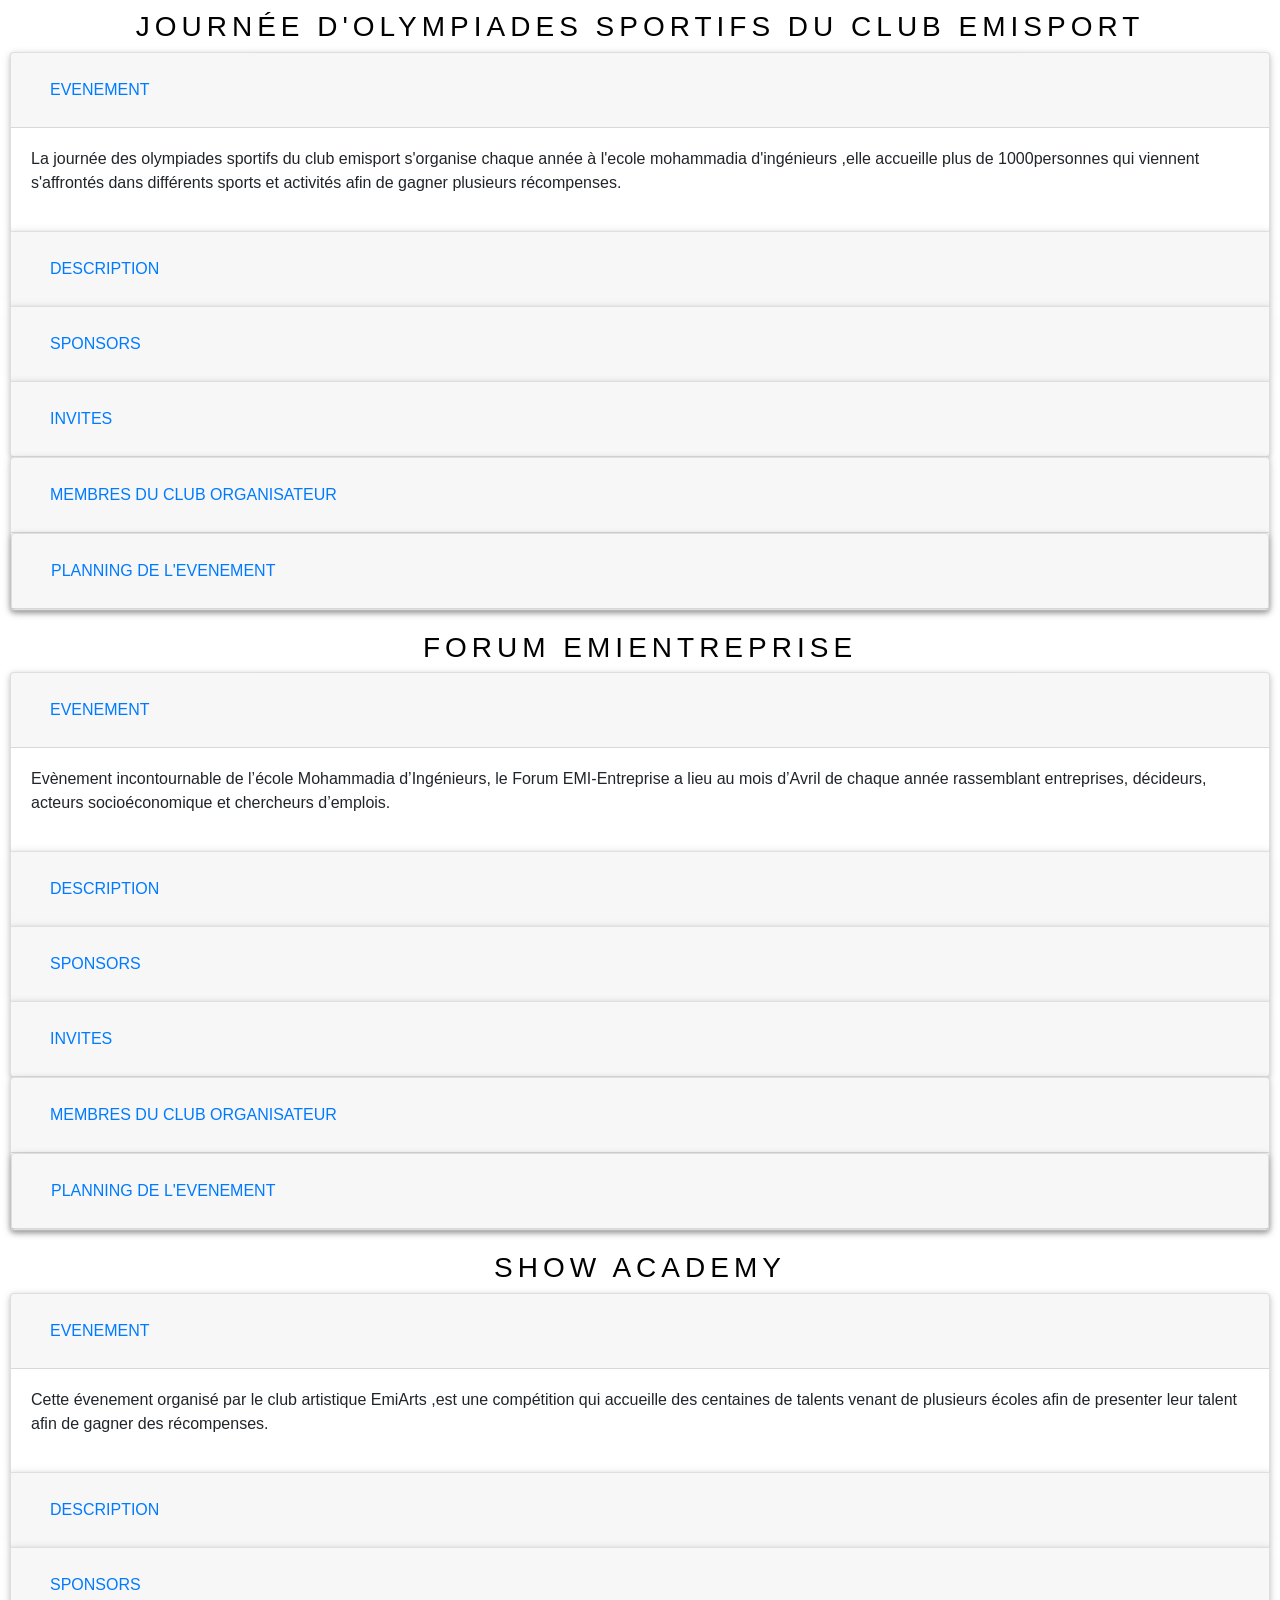
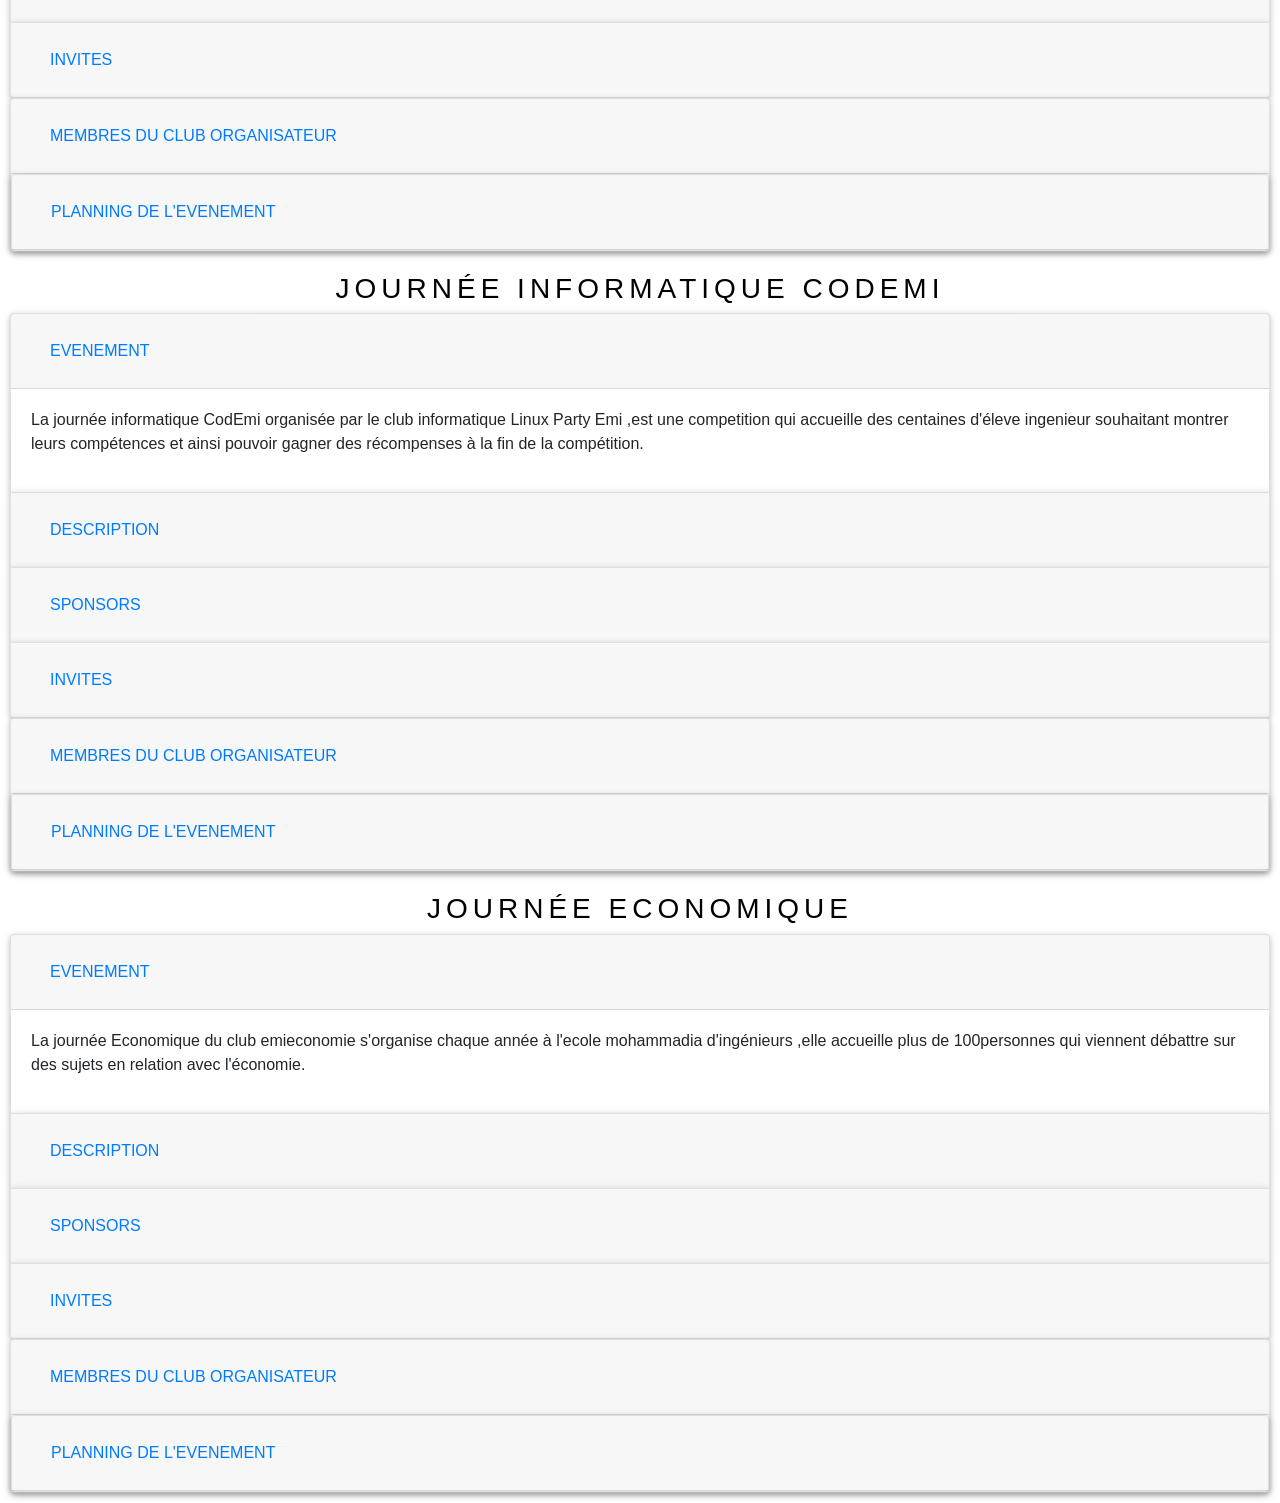
<file: src/index.html>
<html>
   <head>
      <meta http-equiv="Content-Type" content="text/html; charset=UTF-8">
      <meta charset="utf-8">
      <meta name="viewport" content="width=device-width, initial-scale=1, shrink-to-fit=no">
      <meta http-equiv="x-ua-compatible" content="ie=edge">
      <title>Event Organizer</title>
      <link rel="stylesheet" href="https://use.fontawesome.com/releases/v5.8.2/css/all.css">
      <link href="css/bootstrap.min.css" rel="stylesheet">
      <link href="css/mdb.min.css" rel="stylesheet">
      <link rel="stylesheet" type="text/css" href="css/style.css"><script type="text/javascript" src="js/jquery.min.js"></script><script type="text/javascript" src="js/home.js"></script><link rel="stylesheet" href="https://stackpath.bootstrapcdn.com/bootstrap/4.4.1/css/bootstrap.min.css" integrity="sha384-Vkoo8x4CGsO3+Hhxv8T/Q5PaXtkKtu6ug5TOeNV6gBiFeWPGFN9MuhOf23Q9Ifjh" crossorigin="anonymous">
   </head>
   <body>
      <div class="container-fluid overflow">
         <div class="row overflow-auto force-overflow">
            <div style="margin:10 10 10 10">
               <div class="accordion" id="accordionExample">
                  <h3 class="text-center">Journée d'olympiades sportifs du club Emisport</h3>
                  <div class="card">
                     <div class="card-header" id="headingOne">
                        <h2 class="mb-0"><button class="btn btn-link" type="button" data-toggle="collapse" data-target="#collapseOne" aria-expanded="true" aria-controls="collapseOne">
                              Evenement
                              </button></h2>
                     </div>
                     <div id="collapseOne" class="collapse show" aria-labelledby="headingOne" data-parent="#accordionExample">
                        <div class="card-body">
                           <p>La journée des olympiades sportifs du club emisport s'organise chaque année à l'ecole
                              mohammadia d'ingénieurs ,elle accueille plus de 1000personnes qui viennent s'affrontés
                              dans différents sports et activités afin de gagner plusieurs récompenses.
                           </p>
                        </div>
                     </div>
                  </div>
                  <div class="card">
                     <div class="card-header" id="headingTwo">
                        <h2 class="mb-0"><button class="btn btn-link collapsed" type="button" data-toggle="collapse" data-target="#collapseTwo" aria-expanded="false" aria-controls="collapseTwo">
                              Description
                              </button></h2>
                     </div>
                     <div id="collapseTwo" class="collapse" aria-labelledby="headingTwo" data-parent="#accordionExample">
                        <div class="card-body">
                           <ul>
                              <li><strong>Date</strong> : 2019-03-15 ---- 2019-03-18
                              </li>
                              <li><strong>Lieu</strong> : Departement Genie civil/
                                 Terrain de sport/
                                 
                              </li>
                              <li><strong>Organisateur</strong> : 
                                 
                                 <ul>
                                    <li>Prenom : Anas</li>
                                    <li>Nom : Malik</li>
                                    <li>Numero : 0645781293</li>
                                    <li>Email : anasmalik@gmail.com</li>
                                    <li>Adresse :29 Hay ryad Rabat</li>
                                 </ul>
                              </li>
                           </ul>
                        </div>
                     </div>
                  </div>
                  <div class="card">
                     <div class="card-header" id="headingThree">
                        <h2 class="mb-0"><button class="btn btn-link collapsed" type="button" data-toggle="collapse" data-target="#collapseThree" aria-expanded="false" aria-controls="collapseThree">
                              Sponsors
                              </button></h2>
                     </div>
                     <div id="collapseThree" class="collapse" aria-labelledby="headingThree" data-parent="#accordionExample">
                        <div class="card-body">
                           <ul>
                              <li><strong>Sponsors</strong> :
                                 
                                 <p style="color:green">Entreprise : Maroc Telecom:</p>
                                 <ul>
                                    <li>Prenom : Amjad</li>
                                    <li>Nom : Karim</li>
                                    <li>Numero : 0612457893</li>
                                    <li>Email : karimAmjad@gmail.com</li>
                                    <li>Adresse : 15 avenue twin center Casablanca</li>
                                 </ul>
                                 <p style="color:green">Entreprise : Decathlon:</p>
                                 <ul>
                                    <li>Prenom : benjeloun</li>
                                    <li>Nom : Amine</li>
                                    <li>Numero : 06124579878</li>
                                    <li>Email : AmineBenjeloun@gmail.com</li>
                                    <li>Adresse : 33 rue al houdhoud Casablanca</li>
                                 </ul>
                              </li>
                           </ul>
                        </div>
                     </div>
                  </div>
                  <div class="card">
                     <div class="card-header" id="headingFour">
                        <h2 class="mb-0"><button class="btn btn-link collapsed" type="button" data-toggle="collapse" data-target="#collapseFour" aria-expanded="false" aria-controls="collapseFour">
                              Invites
                              </button></h2>
                     </div>
                     <div id="collapseFour" class="collapse" aria-labelledby="headingFour" data-parent="#accordionExample">
                        <div class="card-body">
                           <ul>
                              <li><strong>Invitées:</strong> :
                                 
                                 <ul>
                                    <li>Nom :Moufid Abderahmane</li>
                                    <li>Fonction:Ancien ministre de la jeunesse et des sports au Maroc</li>
                                    <li>Phone Number:0645225122</li>
                                    <li>Email:MoufidAbderahmane@gmail.com</li>
                                 </ul>
                              </li>
                           </ul>
                        </div>
                     </div>
                  </div>
               </div>
               <div class="card">
                  <div class="card-header" id="headingFour">
                     <h2 class="mb-0"><button class="btn btn-link collapsed" type="button" data-toggle="collapse" data-target="#collapseFour" aria-expanded="false" aria-controls="collapseFour">
                           Membres du club organisateur
                           </button></h2>
                  </div>
                  <div id="collapseFour" class="collapse" aria-labelledby="headingFour" data-parent="#accordionExample">
                     <div class="card-body">
                        <ul>
                           <li><strong>Membres du club organisateur:</strong> :
                              
                              <ul>
                                 <div style="color:green">Responsable:</div>
                                 <li>Nom :Anhari</li>
                                 <li>Fonction:Ayoub</li>
                                 <li>Phone Number:0645227898</li>
                                 <li>Email:AnhariAyoub@gmail.com</li>
                                 <li>Nombre de membres du club:12</li>
                              </ul>
                           </li>
                        </ul>
                     </div>
                  </div>
                  <div class="card">
                     <div class="card-header" id="headingFour">
                        <h2 class="mb-0"><button class="btn btn-link collapsed" type="button" data-toggle="collapse" data-target="#collapseFour" aria-expanded="false" aria-controls="collapseFour">
                              Planning de l'evenement
                              </button></h2>
                     </div>
                     <div id="collapseFour" class="collapse" aria-labelledby="headingFour" data-parent="#accordionExample">
                        <div class="card-body">
                           <ul>
                              <li><strong>Planing de l'evenement:</strong> :
                                 
                                 <ul>
                                    <li>Deroulement de l'evenement:La journée debute par une conference à la salle polyvalente où plusieurs invités feront
                                       quelques interventions et discuteront sur differents thmes en relation avec les activités
                                       physiques sportives ,puis le lendemain débutera la journée avec differentes activités(jeux,sports
                                       etc...) au terrain de sport ainsi qu'au departement de genie civil.
                                    </li>
                                    <li>Dates:2020-03-18</li>
                                    <li>Location:Terrain de sport et Departement de Genie civil.</li>
                                 </ul>
                              </li>
                           </ul>
                        </div>
                     </div>
                  </div>
               </div>
            </div>
            <div style="margin:10 10 10 10">
               <div class="accordion" id="accordionExample">
                  <h3 class="text-center">Forum EmiEntreprise</h3>
                  <div class="card">
                     <div class="card-header" id="headingOne">
                        <h2 class="mb-0"><button class="btn btn-link" type="button" data-toggle="collapse" data-target="#collapseOne" aria-expanded="true" aria-controls="collapseOne">
                              Evenement
                              </button></h2>
                     </div>
                     <div id="collapseOne" class="collapse show" aria-labelledby="headingOne" data-parent="#accordionExample">
                        <div class="card-body">
                           <p>Evènement incontournable de l’école Mohammadia d’Ingénieurs, le Forum EMI-Entreprise
                              a lieu au mois d’Avril de chaque année rassemblant entreprises, décideurs, acteurs
                              socioéconomique et chercheurs d’emplois.
                           </p>
                        </div>
                     </div>
                  </div>
                  <div class="card">
                     <div class="card-header" id="headingTwo">
                        <h2 class="mb-0"><button class="btn btn-link collapsed" type="button" data-toggle="collapse" data-target="#collapseTwo" aria-expanded="false" aria-controls="collapseTwo">
                              Description
                              </button></h2>
                     </div>
                     <div id="collapseTwo" class="collapse" aria-labelledby="headingTwo" data-parent="#accordionExample">
                        <div class="card-body">
                           <ul>
                              <li><strong>Date</strong> : 2019-04-15 ---- 2019-04-18
                              </li>
                              <li><strong>Lieu</strong> : Salle polyvalente/
                                 Salle d'etude/
                                 
                              </li>
                              <li><strong>Organisateur</strong> : 
                                 
                                 <ul>
                                    <li>Prenom : Othmane</li>
                                    <li>Nom : kawtari</li>
                                    <li>Numero : 0645781293</li>
                                    <li>Email : othmanekawtari@gmail.com</li>
                                    <li>Adresse :27 rue lyon Rabat</li>
                                 </ul>
                              </li>
                           </ul>
                        </div>
                     </div>
                  </div>
                  <div class="card">
                     <div class="card-header" id="headingThree">
                        <h2 class="mb-0"><button class="btn btn-link collapsed" type="button" data-toggle="collapse" data-target="#collapseThree" aria-expanded="false" aria-controls="collapseThree">
                              Sponsors
                              </button></h2>
                     </div>
                     <div id="collapseThree" class="collapse" aria-labelledby="headingThree" data-parent="#accordionExample">
                        <div class="card-body">
                           <ul>
                              <li><strong>Sponsors</strong> :
                                 
                                 <p style="color:green">Entreprise : Banque Poulaire:</p>
                                 <ul>
                                    <li>Prenom : kamal</li>
                                    <li>Nom : Issam</li>
                                    <li>Numero : 0612345784</li>
                                    <li>Email : IssamKamal@gmail.com</li>
                                    <li>Adresse : 15 avenue twin center Casablanca</li>
                                 </ul>
                                 <p style="color:green">Entreprise : ONCF:</p>
                                 <ul>
                                    <li>Prenom : Mokhtari</li>
                                    <li>Nom : Reda</li>
                                    <li>Numero : 0612457421</li>
                                    <li>Email : RedaMokhtari@gmail.com</li>
                                    <li>Adresse : 41 avenue ibnou tachafin Casablanca</li>
                                 </ul>
                              </li>
                           </ul>
                        </div>
                     </div>
                  </div>
                  <div class="card">
                     <div class="card-header" id="headingFour">
                        <h2 class="mb-0"><button class="btn btn-link collapsed" type="button" data-toggle="collapse" data-target="#collapseFour" aria-expanded="false" aria-controls="collapseFour">
                              Invites
                              </button></h2>
                     </div>
                     <div id="collapseFour" class="collapse" aria-labelledby="headingFour" data-parent="#accordionExample">
                        <div class="card-body">
                           <ul>
                              <li><strong>Invitées:</strong> :
                                 
                                 <ul>
                                    <li>Nom :Moulay Abbidi</li>
                                    <li>Fonction:Directeur de l'école Mohammmadia d'ingenieur</li>
                                    <li>Phone Number:0645224187</li>
                                    <li>Email:MoulayAbbidi@gmail.com</li>
                                 </ul>
                              </li>
                           </ul>
                        </div>
                     </div>
                  </div>
               </div>
               <div class="card">
                  <div class="card-header" id="headingFour">
                     <h2 class="mb-0"><button class="btn btn-link collapsed" type="button" data-toggle="collapse" data-target="#collapseFour" aria-expanded="false" aria-controls="collapseFour">
                           Membres du club organisateur
                           </button></h2>
                  </div>
                  <div id="collapseFour" class="collapse" aria-labelledby="headingFour" data-parent="#accordionExample">
                     <div class="card-body">
                        <ul>
                           <li><strong>Membres du club organisateur:</strong> :
                              
                              <ul>
                                 <div style="color:green">Responsable:</div>
                                 <li>Nom :Chafni zakaria</li>
                                 <li>Fonction:President</li>
                                 <li>Phone Number:06452447852</li>
                                 <li>Email:ChafniZakaria@gmail.com</li>
                                 <li>Nombre de membres du club:12</li>
                              </ul>
                           </li>
                        </ul>
                     </div>
                  </div>
                  <div class="card">
                     <div class="card-header" id="headingFour">
                        <h2 class="mb-0"><button class="btn btn-link collapsed" type="button" data-toggle="collapse" data-target="#collapseFour" aria-expanded="false" aria-controls="collapseFour">
                              Planning de l'evenement
                              </button></h2>
                     </div>
                     <div id="collapseFour" class="collapse" aria-labelledby="headingFour" data-parent="#accordionExample">
                        <div class="card-body">
                           <ul>
                              <li><strong>Planing de l'evenement:</strong> :
                                 
                                 <ul>
                                    <li>Deroulement de l'evenement:Le forum débute avec une presentation du forum et de son deroulement à la salle polyvalente
                                       qui accueillera plusieurs invités ainsi que l'integralité de la promotion de premiere
                                       et de deuxieme année ,puis s'en suivra le début du forum à la salle d'etude.
                                    </li>
                                    <li>Dates:2020-04-15</li>
                                    <li>Location:Salle polyvalente et salle d'etude.</li>
                                 </ul>
                              </li>
                           </ul>
                        </div>
                     </div>
                  </div>
               </div>
            </div>
            <div style="margin:10 10 10 10">
               <div class="accordion" id="accordionExample">
                  <h3 class="text-center">Show Academy</h3>
                  <div class="card">
                     <div class="card-header" id="headingOne">
                        <h2 class="mb-0"><button class="btn btn-link" type="button" data-toggle="collapse" data-target="#collapseOne" aria-expanded="true" aria-controls="collapseOne">
                              Evenement
                              </button></h2>
                     </div>
                     <div id="collapseOne" class="collapse show" aria-labelledby="headingOne" data-parent="#accordionExample">
                        <div class="card-body">
                           <p>Cette évenement organisé par le club artistique EmiArts ,est une compétition qui accueille
                              des centaines de talents venant de plusieurs écoles afin de presenter leur talent
                              afin de gagner des récompenses.
                           </p>
                        </div>
                     </div>
                  </div>
                  <div class="card">
                     <div class="card-header" id="headingTwo">
                        <h2 class="mb-0"><button class="btn btn-link collapsed" type="button" data-toggle="collapse" data-target="#collapseTwo" aria-expanded="false" aria-controls="collapseTwo">
                              Description
                              </button></h2>
                     </div>
                     <div id="collapseTwo" class="collapse" aria-labelledby="headingTwo" data-parent="#accordionExample">
                        <div class="card-body">
                           <ul>
                              <li><strong>Date</strong> : 2019-05-15 ---- 2019-05-15
                              </li>
                              <li><strong>Lieu</strong> : Salle polyvalente/
                                 
                              </li>
                              <li><strong>Organisateur</strong> : 
                                 
                                 <ul>
                                    <li>Prenom : Adam</li>
                                    <li>Nom : youssfi</li>
                                    <li>Numero : 0645787345</li>
                                    <li>Email : Adamyoussfi@gmail.com</li>
                                    <li>Adresse :29 Hay ryad Rabat</li>
                                 </ul>
                              </li>
                           </ul>
                        </div>
                     </div>
                  </div>
                  <div class="card">
                     <div class="card-header" id="headingThree">
                        <h2 class="mb-0"><button class="btn btn-link collapsed" type="button" data-toggle="collapse" data-target="#collapseThree" aria-expanded="false" aria-controls="collapseThree">
                              Sponsors
                              </button></h2>
                     </div>
                     <div id="collapseThree" class="collapse" aria-labelledby="headingThree" data-parent="#accordionExample">
                        <div class="card-body">
                           <ul>
                              <li><strong>Sponsors</strong> :
                                 
                                 <p style="color:green">Entreprise : Concervatoire de la jeunesse de Rabat:</p>
                                 <ul>
                                    <li>Prenom : Benani</li>
                                    <li>Nom : Kawtar</li>
                                    <li>Numero : 0612457893</li>
                                    <li>Email : kawtarBenani@gmail.com</li>
                                    <li>Adresse : 20 rue alkawtar rabat</li>
                                 </ul>
                                 <p style="color:green">Entreprise : Organisation Joud:</p>
                                 <ul>
                                    <li>Prenom : Moukhtari</li>
                                    <li>Nom : Aymane</li>
                                    <li>Numero : 0612789632</li>
                                    <li>Email : AymaneMoukhtari@gmail.com</li>
                                    <li>Adresse : 37 rue al houdhoud Casablanca</li>
                                 </ul>
                              </li>
                           </ul>
                        </div>
                     </div>
                  </div>
                  <div class="card">
                     <div class="card-header" id="headingFour">
                        <h2 class="mb-0"><button class="btn btn-link collapsed" type="button" data-toggle="collapse" data-target="#collapseFour" aria-expanded="false" aria-controls="collapseFour">
                              Invites
                              </button></h2>
                     </div>
                     <div id="collapseFour" class="collapse" aria-labelledby="headingFour" data-parent="#accordionExample">
                        <div class="card-body">
                           <ul>
                              <li><strong>Invitées:</strong> :
                                 
                                 <ul>
                                    <li>Nom :Ibrahim Benjeloune</li>
                                    <li>Fonction:Professeur de chant au conservatoire de rabat</li>
                                    <li>Phone Number:0645229988</li>
                                    <li>Email:IbrahimBenjeloune@gmail.com</li>
                                 </ul>
                              </li>
                           </ul>
                        </div>
                     </div>
                  </div>
               </div>
               <div class="card">
                  <div class="card-header" id="headingFour">
                     <h2 class="mb-0"><button class="btn btn-link collapsed" type="button" data-toggle="collapse" data-target="#collapseFour" aria-expanded="false" aria-controls="collapseFour">
                           Membres du club organisateur
                           </button></h2>
                  </div>
                  <div id="collapseFour" class="collapse" aria-labelledby="headingFour" data-parent="#accordionExample">
                     <div class="card-body">
                        <ul>
                           <li><strong>Membres du club organisateur:</strong> :
                              
                              <ul>
                                 <div style="color:green">Responsable:</div>
                                 <li>Nom :Kaoutari Amina</li>
                                 <li>Fonction:Presidente</li>
                                 <li>Phone Number:0645225133</li>
                                 <li>Email:KaoutariAmina@gmail.com</li>
                                 <li>Nombre de membres du club:22</li>
                              </ul>
                           </li>
                        </ul>
                     </div>
                  </div>
                  <div class="card">
                     <div class="card-header" id="headingFour">
                        <h2 class="mb-0"><button class="btn btn-link collapsed" type="button" data-toggle="collapse" data-target="#collapseFour" aria-expanded="false" aria-controls="collapseFour">
                              Planning de l'evenement
                              </button></h2>
                     </div>
                     <div id="collapseFour" class="collapse" aria-labelledby="headingFour" data-parent="#accordionExample">
                        <div class="card-body">
                           <ul>
                              <li><strong>Planing de l'evenement:</strong> :
                                 
                                 <ul>
                                    <li>Deroulement de l'evenement:La competition débute avec les numéros des participants avec quelques pauses artistiques
                                       ,puis une annonce du podium à 22h30 et enfin une soirée Dj à partir de  23h.
                                    </li>
                                    <li>Dates:2020-05-15</li>
                                    <li>Location:Salle polyvalente.</li>
                                 </ul>
                              </li>
                           </ul>
                        </div>
                     </div>
                  </div>
               </div>
            </div>
            <div style="margin:10 10 10 10">
               <div class="accordion" id="accordionExample">
                  <h3 class="text-center">Journée Informatique CodEmi</h3>
                  <div class="card">
                     <div class="card-header" id="headingOne">
                        <h2 class="mb-0"><button class="btn btn-link" type="button" data-toggle="collapse" data-target="#collapseOne" aria-expanded="true" aria-controls="collapseOne">
                              Evenement
                              </button></h2>
                     </div>
                     <div id="collapseOne" class="collapse show" aria-labelledby="headingOne" data-parent="#accordionExample">
                        <div class="card-body">
                           <p>La journée informatique CodEmi organisée par le club informatique Linux Party Emi
                              ,est une competition qui accueille des centaines d'éleve ingenieur souhaitant montrer
                              leurs compétences et ainsi pouvoir gagner des récompenses à la fin de la compétition.
                           </p>
                        </div>
                     </div>
                  </div>
                  <div class="card">
                     <div class="card-header" id="headingTwo">
                        <h2 class="mb-0"><button class="btn btn-link collapsed" type="button" data-toggle="collapse" data-target="#collapseTwo" aria-expanded="false" aria-controls="collapseTwo">
                              Description
                              </button></h2>
                     </div>
                     <div id="collapseTwo" class="collapse" aria-labelledby="headingTwo" data-parent="#accordionExample">
                        <div class="card-body">
                           <ul>
                              <li><strong>Date</strong> : 2019-04-27 ---- 2019-04-29
                              </li>
                              <li><strong>Lieu</strong> : Salle polyvalente/
                                 Nouveaux locaux/
                                 
                              </li>
                              <li><strong>Organisateur</strong> : 
                                 
                                 <ul>
                                    <li>Prenom : Othmane</li>
                                    <li>Nom : Saih</li>
                                    <li>Numero : 0645784798</li>
                                    <li>Email : OthmaneSaih@gmail.com</li>
                                    <li>Adresse :29 Hay ryad Rabat</li>
                                 </ul>
                              </li>
                           </ul>
                        </div>
                     </div>
                  </div>
                  <div class="card">
                     <div class="card-header" id="headingThree">
                        <h2 class="mb-0"><button class="btn btn-link collapsed" type="button" data-toggle="collapse" data-target="#collapseThree" aria-expanded="false" aria-controls="collapseThree">
                              Sponsors
                              </button></h2>
                     </div>
                     <div id="collapseThree" class="collapse" aria-labelledby="headingThree" data-parent="#accordionExample">
                        <div class="card-body">
                           <ul>
                              <li><strong>Sponsors</strong> :
                                 
                                 <p style="color:green">Entreprise : Technoplanet:</p>
                                 <ul>
                                    <li>Prenom : idrissi</li>
                                    <li>Nom : Said</li>
                                    <li>Numero : 061247498</li>
                                    <li>Email : SaidIdrissi@gmail.com</li>
                                    <li>Adresse : 13 avenue twin center Casablanca</li>
                                 </ul>
                                 <p style="color:green">Entreprise : Bestmark:</p>
                                 <ul>
                                    <li>Prenom : hayani</li>
                                    <li>Nom : Aziz</li>
                                    <li>Numero : 0621458798</li>
                                    <li>Email : AzizHayani@gmail.com</li>
                                    <li>Adresse : 37 rue al houdhoud Casablanca</li>
                                 </ul>
                              </li>
                           </ul>
                        </div>
                     </div>
                  </div>
                  <div class="card">
                     <div class="card-header" id="headingFour">
                        <h2 class="mb-0"><button class="btn btn-link collapsed" type="button" data-toggle="collapse" data-target="#collapseFour" aria-expanded="false" aria-controls="collapseFour">
                              Invites
                              </button></h2>
                     </div>
                     <div id="collapseFour" class="collapse" aria-labelledby="headingFour" data-parent="#accordionExample">
                        <div class="card-body">
                           <ul>
                              <li><strong>Invitées:</strong> :
                                 
                                 <ul>
                                    <li>Nom :Amine chorfi</li>
                                    <li>Fonction:Professeur du departement informatique à l'emi</li>
                                    <li>Phone Number:0645225122</li>
                                    <li>Email:AmineChorfi@gmail.com</li>
                                 </ul>
                              </li>
                           </ul>
                        </div>
                     </div>
                  </div>
               </div>
               <div class="card">
                  <div class="card-header" id="headingFour">
                     <h2 class="mb-0"><button class="btn btn-link collapsed" type="button" data-toggle="collapse" data-target="#collapseFour" aria-expanded="false" aria-controls="collapseFour">
                           Membres du club organisateur
                           </button></h2>
                  </div>
                  <div id="collapseFour" class="collapse" aria-labelledby="headingFour" data-parent="#accordionExample">
                     <div class="card-body">
                        <ul>
                           <li><strong>Membres du club organisateur:</strong> :
                              
                              <ul>
                                 <div style="color:green">Responsable:</div>
                                 <li>Nom :Ahmadi kamal</li>
                                 <li>Fonction:President</li>
                                 <li>Phone Number:0645225134</li>
                                 <li>Email:dzad@gmail.com</li>
                                 <li>Nombre de membres du club:15</li>
                              </ul>
                           </li>
                        </ul>
                     </div>
                  </div>
                  <div class="card">
                     <div class="card-header" id="headingFour">
                        <h2 class="mb-0"><button class="btn btn-link collapsed" type="button" data-toggle="collapse" data-target="#collapseFour" aria-expanded="false" aria-controls="collapseFour">
                              Planning de l'evenement
                              </button></h2>
                     </div>
                     <div id="collapseFour" class="collapse" aria-labelledby="headingFour" data-parent="#accordionExample">
                        <div class="card-body">
                           <ul>
                              <li><strong>Planing de l'evenement:</strong> :
                                 
                                 <ul>
                                    <li>Deroulement de l'evenement:Le deroulement sera comme suit:une presentation de la compétition à la salle polyvalente
                                       puis debut des ateliers et de la competition aux nouveaux locaux.
                                    </li>
                                    <li>Dates:2020-04-27</li>
                                    <li>Location:Salle polyvalente et Nouveaux locaux.</li>
                                 </ul>
                              </li>
                           </ul>
                        </div>
                     </div>
                  </div>
               </div>
            </div>
            <div style="margin:10 10 10 10">
               <div class="accordion" id="accordionExample">
                  <h3 class="text-center">Journée Economique</h3>
                  <div class="card">
                     <div class="card-header" id="headingOne">
                        <h2 class="mb-0"><button class="btn btn-link" type="button" data-toggle="collapse" data-target="#collapseOne" aria-expanded="true" aria-controls="collapseOne">
                              Evenement
                              </button></h2>
                     </div>
                     <div id="collapseOne" class="collapse show" aria-labelledby="headingOne" data-parent="#accordionExample">
                        <div class="card-body">
                           <p>La journée Economique du club emieconomie s'organise chaque année à l'ecole mohammadia
                              d'ingénieurs ,elle accueille plus de 100personnes qui viennent débattre sur des sujets
                              en relation avec l'économie. 
                           </p>
                        </div>
                     </div>
                  </div>
                  <div class="card">
                     <div class="card-header" id="headingTwo">
                        <h2 class="mb-0"><button class="btn btn-link collapsed" type="button" data-toggle="collapse" data-target="#collapseTwo" aria-expanded="false" aria-controls="collapseTwo">
                              Description
                              </button></h2>
                     </div>
                     <div id="collapseTwo" class="collapse" aria-labelledby="headingTwo" data-parent="#accordionExample">
                        <div class="card-body">
                           <ul>
                              <li><strong>Date</strong> : 2019-03-09 ---- 2019-03-10
                              </li>
                              <li><strong>Lieu</strong> : Grand Amphi/
                                 Salle d'etude/
                                 
                              </li>
                              <li><strong>Organisateur</strong> : 
                                 
                                 <ul>
                                    <li>Prenom : Othmane</li>
                                    <li>Nom : Alaoui</li>
                                    <li>Numero : 0645785698</li>
                                    <li>Email : OthmaneAlaoui@gmail.com</li>
                                    <li>Adresse :39 Hay ryad Rabat</li>
                                 </ul>
                              </li>
                           </ul>
                        </div>
                     </div>
                  </div>
                  <div class="card">
                     <div class="card-header" id="headingThree">
                        <h2 class="mb-0"><button class="btn btn-link collapsed" type="button" data-toggle="collapse" data-target="#collapseThree" aria-expanded="false" aria-controls="collapseThree">
                              Sponsors
                              </button></h2>
                     </div>
                     <div id="collapseThree" class="collapse" aria-labelledby="headingThree" data-parent="#accordionExample">
                        <div class="card-body">
                           <ul>
                              <li><strong>Sponsors</strong> :
                                 
                                 <p style="color:green">Entreprise : Attijariwafa Bank:</p>
                                 <ul>
                                    <li>Prenom : Nawri</li>
                                    <li>Nom : Ahmad</li>
                                    <li>Numero : 0612455578</li>
                                    <li>Email : AhmadNawri@gmail.com</li>
                                    <li>Adresse : 45 boulevard zerktouni Casablanca</li>
                                 </ul>
                                 <p style="color:green">Entreprise : OCP:</p>
                                 <ul>
                                    <li>Prenom : laarbi</li>
                                    <li>Nom : Houda</li>
                                    <li>Numero : 0612876532</li>
                                    <li>Email : HoudaLaarbi@gmail.com</li>
                                    <li>Adresse : 35 rue al houdhoud Rabat</li>
                                 </ul>
                              </li>
                           </ul>
                        </div>
                     </div>
                  </div>
                  <div class="card">
                     <div class="card-header" id="headingFour">
                        <h2 class="mb-0"><button class="btn btn-link collapsed" type="button" data-toggle="collapse" data-target="#collapseFour" aria-expanded="false" aria-controls="collapseFour">
                              Invites
                              </button></h2>
                     </div>
                     <div id="collapseFour" class="collapse" aria-labelledby="headingFour" data-parent="#accordionExample">
                        <div class="card-body">
                           <ul>
                              <li><strong>Invitées:</strong> :
                                 
                                 <ul>
                                    <li>Nom :Naoufal rihab</li>
                                    <li>Fonction:Ancien ministre de l'economie et des finances</li>
                                    <li>Phone Number:0645225122</li>
                                    <li>Email:NaoufalRihab@gmail.com</li>
                                 </ul>
                              </li>
                           </ul>
                        </div>
                     </div>
                  </div>
               </div>
               <div class="card">
                  <div class="card-header" id="headingFour">
                     <h2 class="mb-0"><button class="btn btn-link collapsed" type="button" data-toggle="collapse" data-target="#collapseFour" aria-expanded="false" aria-controls="collapseFour">
                           Membres du club organisateur
                           </button></h2>
                  </div>
                  <div id="collapseFour" class="collapse" aria-labelledby="headingFour" data-parent="#accordionExample">
                     <div class="card-body">
                        <ul>
                           <li><strong>Membres du club organisateur:</strong> :
                              
                              <ul>
                                 <div style="color:green">Responsable:</div>
                                 <li>Nom :Othmani reda</li>
                                 <li>Fonction:President</li>
                                 <li>Phone Number:0645228565</li>
                                 <li>Email:OthmaniReda@gmail.com</li>
                                 <li>Nombre de membres du club:12</li>
                              </ul>
                           </li>
                        </ul>
                     </div>
                  </div>
                  <div class="card">
                     <div class="card-header" id="headingFour">
                        <h2 class="mb-0"><button class="btn btn-link collapsed" type="button" data-toggle="collapse" data-target="#collapseFour" aria-expanded="false" aria-controls="collapseFour">
                              Planning de l'evenement
                              </button></h2>
                     </div>
                     <div id="collapseFour" class="collapse" aria-labelledby="headingFour" data-parent="#accordionExample">
                        <div class="card-body">
                           <ul>
                              <li><strong>Planing de l'evenement:</strong> :
                                 
                                 <ul>
                                    <li>Deroulement de l'evenement:L'evenement se deroule comme suit :une présentation des activités au Grand Amphi,puis
                                       un débat de différents théme à la salle d'etude.
                                    </li>
                                    <li>Dates:2020-03-09</li>
                                    <li>Location:Grand Amphi et Salle d'etude.</li>
                                 </ul>
                              </li>
                           </ul>
                        </div>
                     </div>
                  </div>
               </div>
            </div>
         </div>
      </div><script src="https://code.jquery.com/jquery-3.4.1.slim.min.js" integrity="sha384-J6qa4849blE2+poT4WnyKhv5vZF5SrPo0iEjwBvKU7imGFAV0wwj1yYfoRSJoZ+n" crossorigin="anonymous"></script><script src="https://cdn.jsdelivr.net/npm/popper.js@1.16.0/dist/umd/popper.min.js" integrity="sha384-Q6E9RHvbIyZFJoft+2mJbHaEWldlvI9IOYy5n3zV9zzTtmI3UksdQRVvoxMfooAo" crossorigin="anonymous"></script><script src="https://stackpath.bootstrapcdn.com/bootstrap/4.4.1/js/bootstrap.min.js" integrity="sha384-wfSDF2E50Y2D1uUdj0O3uMBJnjuUD4Ih7YwaYd1iqfktj0Uod8GCExl3Og8ifwB6" crossorigin="anonymous"></script></body>
</html>
</file>
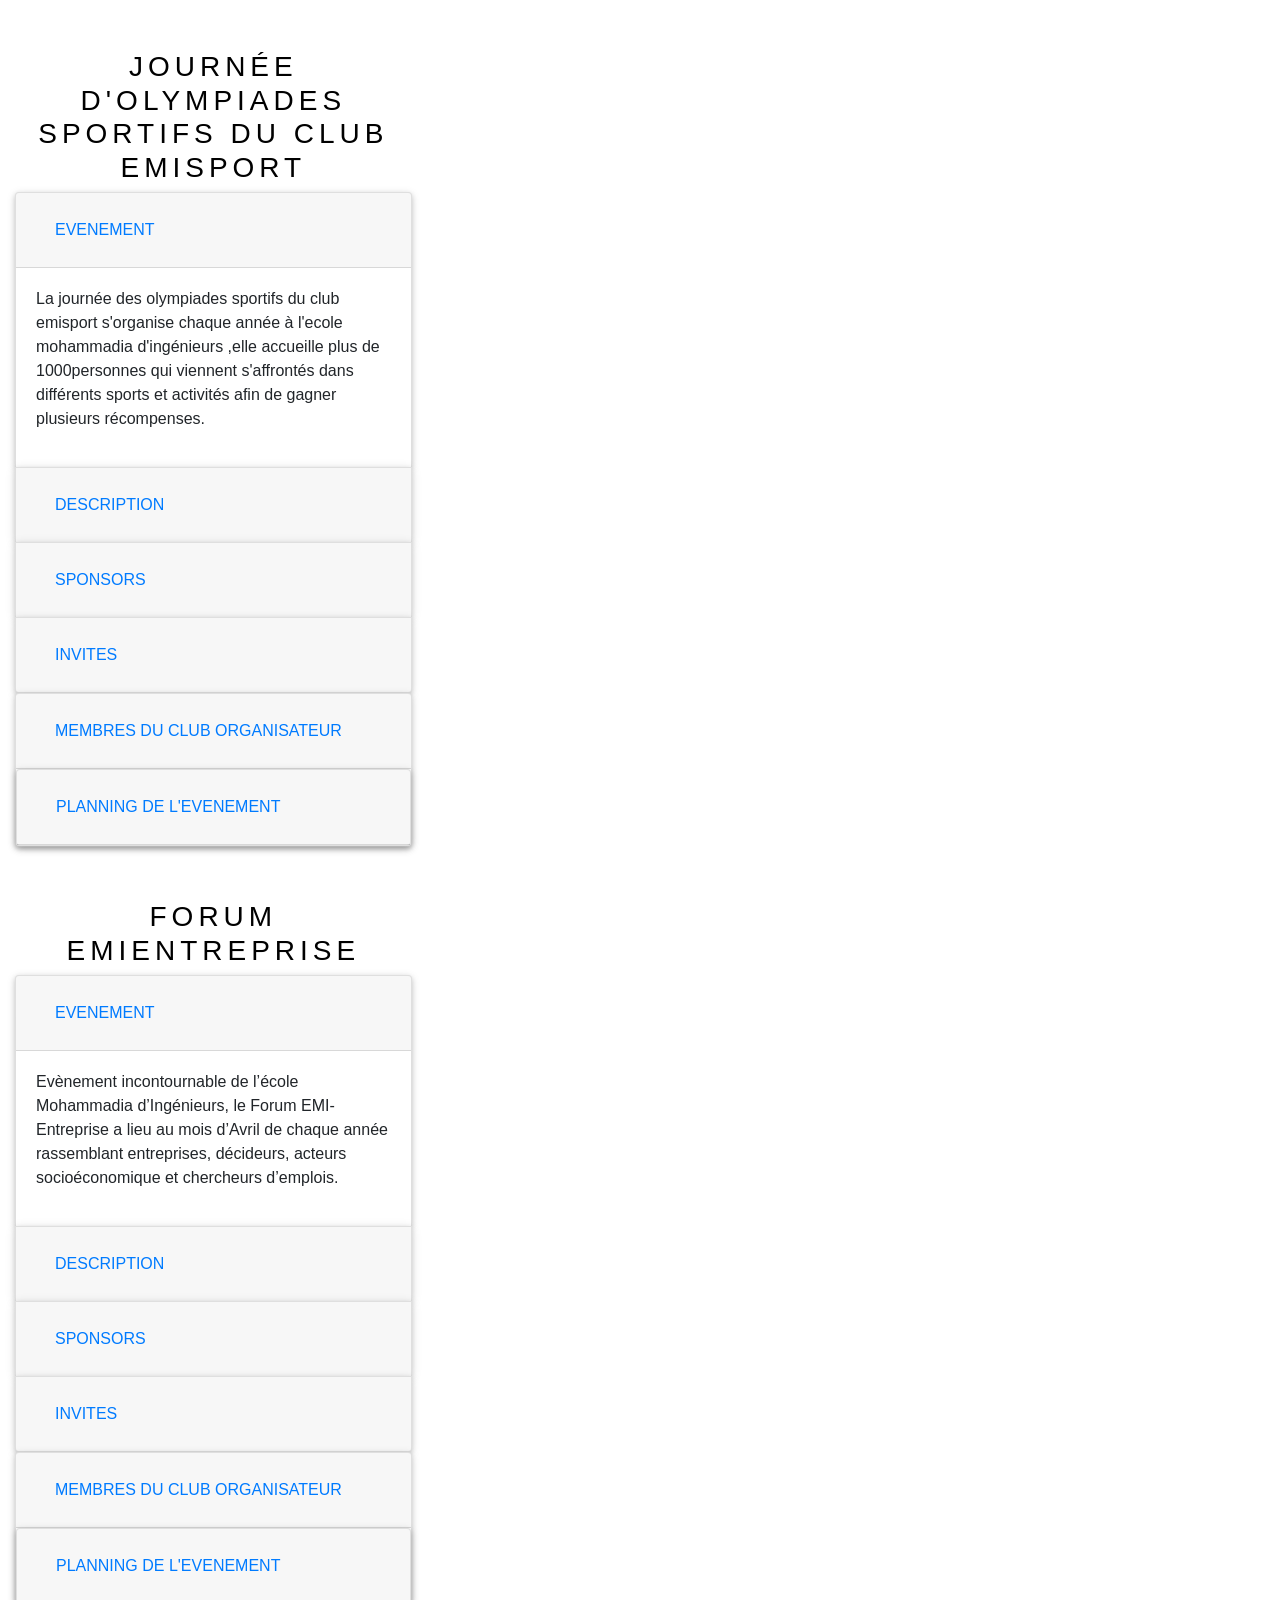
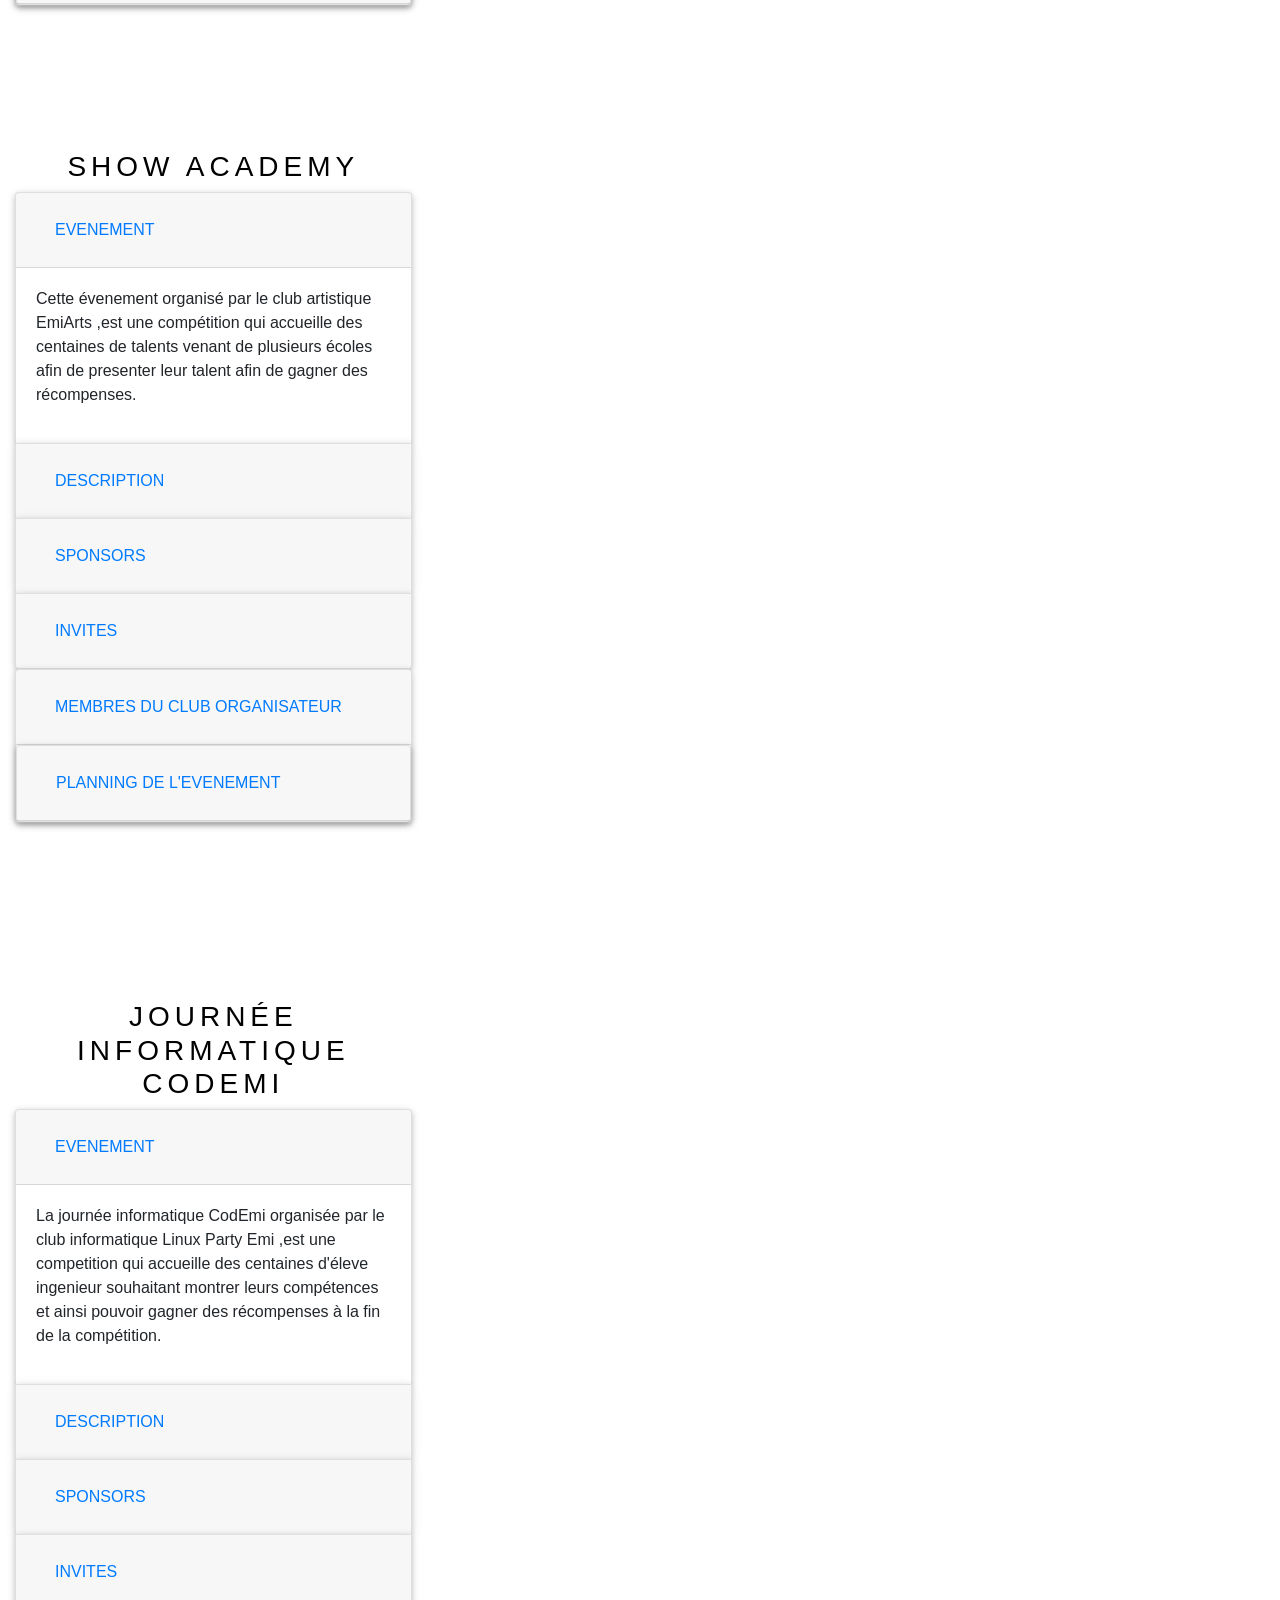
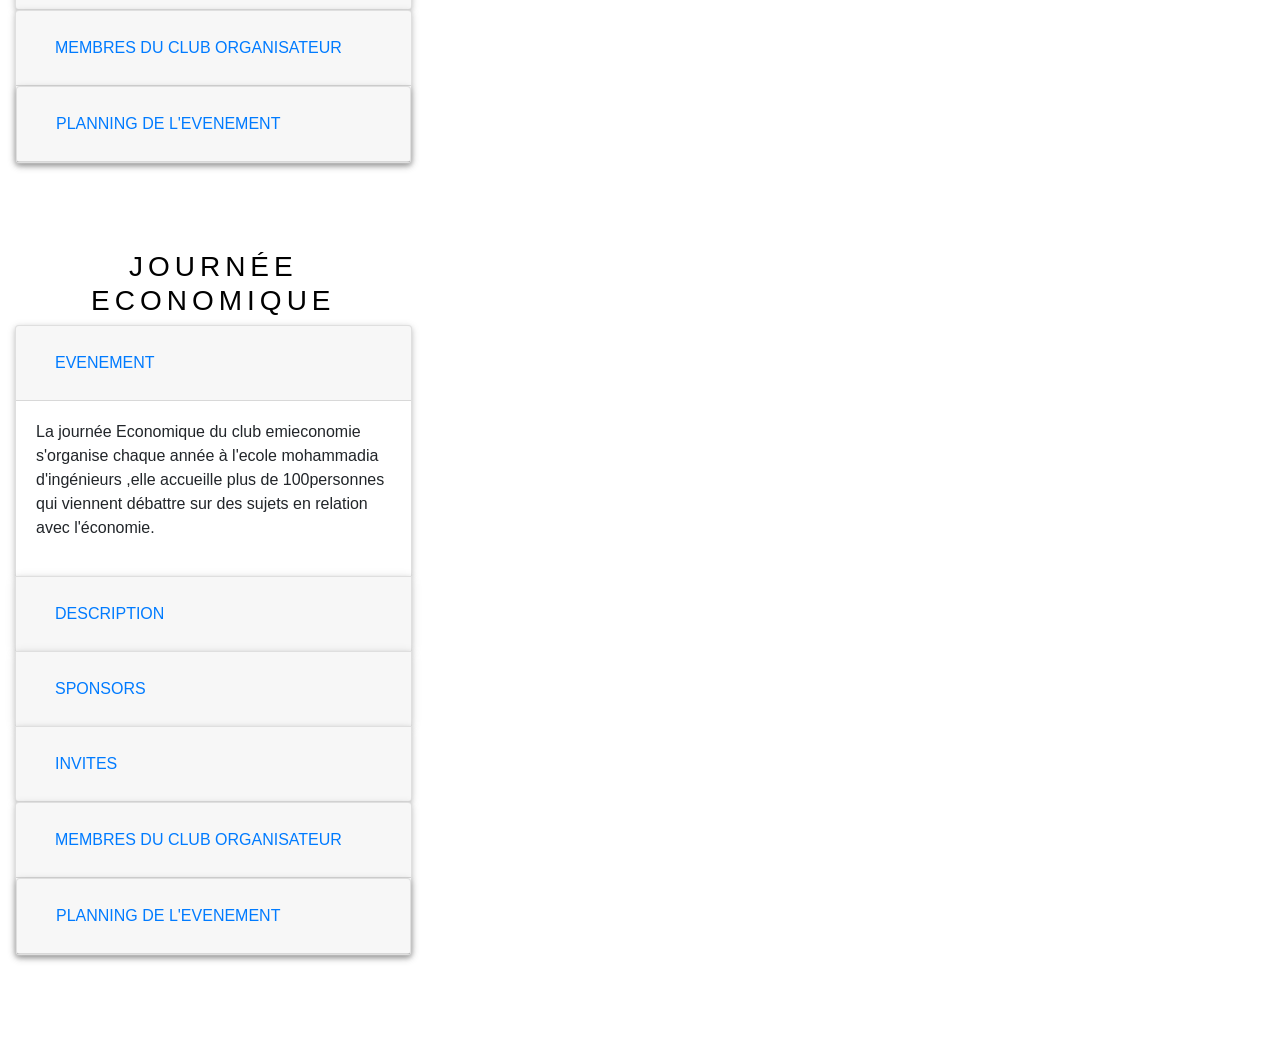
<file: Event.html>
<html>
   <head>
      <meta http-equiv="Content-Type" content="text/html; charset=UTF-8">
      <meta charset="utf-8">
      <meta name="viewport" content="width=device-width, initial-scale=1, shrink-to-fit=no">
      <meta http-equiv="x-ua-compatible" content="ie=edge">
      <title>Event Organizer</title>
      <link rel="stylesheet" href="https://use.fontawesome.com/releases/v5.8.2/css/all.css">
      <link href="css/bootstrap.min.css" rel="stylesheet">
      <link href="css/mdb.min.css" rel="stylesheet">
      <link rel="stylesheet" type="text/css" href="css/style.css"><script type="text/javascript" src="js/jquery.min.js"></script><script type="text/javascript" src="js/home.js"></script><link rel="stylesheet" href="https://stackpath.bootstrapcdn.com/bootstrap/4.4.1/css/bootstrap.min.css" integrity="sha384-Vkoo8x4CGsO3+Hhxv8T/Q5PaXtkKtu6ug5TOeNV6gBiFeWPGFN9MuhOf23Q9Ifjh" crossorigin="anonymous">
   </head>
   <body>
      <div class="container-fluid overflow">
         <div class="row overflow">
            <div class=" col-4 event">
               <div class="accordion" id="accordionExample">
                  <h3 class="text-center">Journée d'olympiades sportifs du club Emisport</h3>
                  <div class="card">
                     <div class="card-header" id="headingOne">
                        <h2 class="mb-0"><button class="btn btn-link" type="button" data-toggle="collapse" data-target="#collapseOne" aria-expanded="true" aria-controls="collapseOne">
                              Evenement
                              </button></h2>
                     </div>
                     <div id="collapseOne" class="collapse show" aria-labelledby="headingOne" data-parent="#accordionExample">
                        <div class="card-body">
                           <p>La journée des olympiades sportifs du club emisport s'organise chaque année à l'ecole
                              mohammadia d'ingénieurs ,elle accueille plus de 1000personnes qui viennent s'affrontés
                              dans différents sports et activités afin de gagner plusieurs récompenses.
                           </p>
                        </div>
                     </div>
                  </div>
                  <div class="card">
                     <div class="card-header" id="headingTwo">
                        <h2 class="mb-0"><button class="btn btn-link collapsed" type="button" data-toggle="collapse" data-target="#collapseTwo" aria-expanded="false" aria-controls="collapseTwo">
                              Description
                              </button></h2>
                     </div>
                     <div id="collapseTwo" class="collapse" aria-labelledby="headingTwo" data-parent="#accordionExample">
                        <div class="card-body">
                           <ul>
                              <li><strong>Date</strong> : 2019-03-15 ---- 2019-03-18
                              </li>
                              <li><strong>Lieu</strong> : Departement Genie civil/
                                 Terrain de sport/
                                 &gt;
                              </li>
                              <li><strong>Organisateur</strong> : 
                                 
                                 <ul>
                                    <li>Prenom : Anas</li>
                                    <li>Nom : Malik</li>
                                    <li>Numero : 0645781293</li>
                                    <li>Email : anasmalik@gmail.com</li>
                                    <li>Adresse :29 Hay ryad Rabat</li>
                                 </ul>
                              </li>
                           </ul>
                        </div>
                     </div>
                  </div>
                  <div class="card">
                     <div class="card-header" id="headingThree">
                        <h2 class="mb-0"><button class="btn btn-link collapsed" type="button" data-toggle="collapse" data-target="#collapseThree" aria-expanded="false" aria-controls="collapseThree">
                              Sponsors
                              </button></h2>
                     </div>
                     <div id="collapseThree" class="collapse" aria-labelledby="headingThree" data-parent="#accordionExample">
                        <div class="card-body">
                           <ul>
                              <li><strong>Sponsors</strong> :
                                 
                                 <p style="color:green">Entreprise : Maroc Telecom:</p>
                                 <ul>
                                    <li>Prenom : Amjad</li>
                                    <li>Nom : Karim</li>
                                    <li>Numero : 0612457893</li>
                                    <li>Email : karimAmjad@gmail.com</li>
                                    <li>Adresse : 15 avenue twin center Casablanca</li>
                                 </ul>
                                 <p style="color:green">Entreprise : Decathlon:</p>
                                 <ul>
                                    <li>Prenom : benjeloun</li>
                                    <li>Nom : Amine</li>
                                    <li>Numero : 06124579878</li>
                                    <li>Email : AmineBenjeloun@gmail.com</li>
                                    <li>Adresse : 33 rue al houdhoud Casablanca</li>
                                 </ul>
                              </li>
                           </ul>
                        </div>
                     </div>
                  </div>
                  <div class="card">
                     <div class="card-header" id="headingFour">
                        <h2 class="mb-0"><button class="btn btn-link collapsed" type="button" data-toggle="collapse" data-target="#collapseFour" aria-expanded="false" aria-controls="collapseFour">
                              Invites
                              </button></h2>
                     </div>
                     <div id="collapseFour" class="collapse" aria-labelledby="headingFour" data-parent="#accordionExample">
                        <div class="card-body">
                           <ul>
                              <li><strong>Invitées:</strong> :
                                 
                                 <ul>
                                    <li>Nom :Moufid Abderahmane</li>
                                    <li>Fonction:Ancien ministre de la jeunesse et des sports au Maroc</li>
                                    <li>Phone Number:0645225122</li>
                                    <li>Email:MoufidAbderahmane@gmail.com</li>
                                 </ul>
                              </li>
                           </ul>
                        </div>
                     </div>
                  </div>
               </div>
               <div class="card">
                  <div class="card-header" id="headingFour">
                     <h2 class="mb-0"><button class="btn btn-link collapsed" type="button" data-toggle="collapse" data-target="#collapseFour" aria-expanded="false" aria-controls="collapseFour">
                           Membres du club organisateur
                           </button></h2>
                  </div>
                  <div id="collapseFour" class="collapse" aria-labelledby="headingFour" data-parent="#accordionExample">
                     <div class="card-body">
                        <ul>
                           <li><strong>Membres du club organisateur:</strong> :
                              
                              <ul>
                                 <div style="color:green">Responsable:</div>
                                 <li>Nom :Anhari</li>
                                 <li>Fonction:Ayoub</li>
                                 <li>Phone Number:0645227898</li>
                                 <li>Email:AnhariAyoub@gmail.com</li>
                                 <li>Nombre de membres du club:12</li>
                              </ul>
                           </li>
                        </ul>
                     </div>
                  </div>
                  <div class="card">
                     <div class="card-header" id="headingFour">
                        <h2 class="mb-0"><button class="btn btn-link collapsed" type="button" data-toggle="collapse" data-target="#collapseFour" aria-expanded="false" aria-controls="collapseFour">
                              Planning de l'evenement
                              </button></h2>
                     </div>
                     <div id="collapseFour" class="collapse" aria-labelledby="headingFour" data-parent="#accordionExample">
                        <div class="card-body">
                           <ul>
                              <li><strong>Planing de l'evenement:</strong> :
                                 
                                 <ul>
                                    <li>Deroulement de l'evenement:La journée debute par une conference à la salle polyvalente où plusieurs invités feront
                                       quelques interventions et discuteront sur differents thmes en relation avec les activités
                                       physiques sportives ,puis le lendemain débutera la journée avec differentes activités(jeux,sports
                                       etc...) au terrain de sport ainsi qu'au departement de genie civil.
                                    </li>
                                    <li>Dates:2020-03-18</li>
                                    <li>Location:Terrain de sport et Departement de Genie civil.</li>
                                 </ul>
                              </li>
                           </ul>
                        </div>
                     </div>
                  </div>
               </div>
            </div>
         </div>
      </div>
      <div class="container-fluid overflow">
         <div class="row overflow">
            <div class=" col-4 event">
               <div class="accordion" id="accordionExample">
                  <h3 class="text-center">Forum EmiEntreprise</h3>
                  <div class="card">
                     <div class="card-header" id="headingOne">
                        <h2 class="mb-0"><button class="btn btn-link" type="button" data-toggle="collapse" data-target="#collapseOne" aria-expanded="true" aria-controls="collapseOne">
                              Evenement
                              </button></h2>
                     </div>
                     <div id="collapseOne" class="collapse show" aria-labelledby="headingOne" data-parent="#accordionExample">
                        <div class="card-body">
                           <p>Evènement incontournable de l’école Mohammadia d’Ingénieurs, le Forum EMI-Entreprise
                              a lieu au mois d’Avril de chaque année rassemblant entreprises, décideurs, acteurs
                              socioéconomique et chercheurs d’emplois.
                           </p>
                        </div>
                     </div>
                  </div>
                  <div class="card">
                     <div class="card-header" id="headingTwo">
                        <h2 class="mb-0"><button class="btn btn-link collapsed" type="button" data-toggle="collapse" data-target="#collapseTwo" aria-expanded="false" aria-controls="collapseTwo">
                              Description
                              </button></h2>
                     </div>
                     <div id="collapseTwo" class="collapse" aria-labelledby="headingTwo" data-parent="#accordionExample">
                        <div class="card-body">
                           <ul>
                              <li><strong>Date</strong> : 2019-04-15 ---- 2019-04-18
                              </li>
                              <li><strong>Lieu</strong> : Salle polyvalente/
                                 Salle d'etude/
                                 &gt;
                              </li>
                              <li><strong>Organisateur</strong> : 
                                 
                                 <ul>
                                    <li>Prenom : Othmane</li>
                                    <li>Nom : kawtari</li>
                                    <li>Numero : 0645781293</li>
                                    <li>Email : othmanekawtari@gmail.com</li>
                                    <li>Adresse :27 rue lyon Rabat</li>
                                 </ul>
                              </li>
                           </ul>
                        </div>
                     </div>
                  </div>
                  <div class="card">
                     <div class="card-header" id="headingThree">
                        <h2 class="mb-0"><button class="btn btn-link collapsed" type="button" data-toggle="collapse" data-target="#collapseThree" aria-expanded="false" aria-controls="collapseThree">
                              Sponsors
                              </button></h2>
                     </div>
                     <div id="collapseThree" class="collapse" aria-labelledby="headingThree" data-parent="#accordionExample">
                        <div class="card-body">
                           <ul>
                              <li><strong>Sponsors</strong> :
                                 
                                 <p style="color:green">Entreprise : Banque Poulaire:</p>
                                 <ul>
                                    <li>Prenom : kamal</li>
                                    <li>Nom : Issam</li>
                                    <li>Numero : 0612345784</li>
                                    <li>Email : IssamKamal@gmail.com</li>
                                    <li>Adresse : 15 avenue twin center Casablanca</li>
                                 </ul>
                                 <p style="color:green">Entreprise : ONCF:</p>
                                 <ul>
                                    <li>Prenom : Mokhtari</li>
                                    <li>Nom : Reda</li>
                                    <li>Numero : 0612457421</li>
                                    <li>Email : RedaMokhtari@gmail.com</li>
                                    <li>Adresse : 41 avenue ibnou tachafin Casablanca</li>
                                 </ul>
                              </li>
                           </ul>
                        </div>
                     </div>
                  </div>
                  <div class="card">
                     <div class="card-header" id="headingFour">
                        <h2 class="mb-0"><button class="btn btn-link collapsed" type="button" data-toggle="collapse" data-target="#collapseFour" aria-expanded="false" aria-controls="collapseFour">
                              Invites
                              </button></h2>
                     </div>
                     <div id="collapseFour" class="collapse" aria-labelledby="headingFour" data-parent="#accordionExample">
                        <div class="card-body">
                           <ul>
                              <li><strong>Invitées:</strong> :
                                 
                                 <ul>
                                    <li>Nom :Moulay Abbidi</li>
                                    <li>Fonction:Directeur de l'école Mohammmadia d'ingenieur</li>
                                    <li>Phone Number:0645224187</li>
                                    <li>Email:MoulayAbbidi@gmail.com</li>
                                 </ul>
                              </li>
                           </ul>
                        </div>
                     </div>
                  </div>
               </div>
               <div class="card">
                  <div class="card-header" id="headingFour">
                     <h2 class="mb-0"><button class="btn btn-link collapsed" type="button" data-toggle="collapse" data-target="#collapseFour" aria-expanded="false" aria-controls="collapseFour">
                           Membres du club organisateur
                           </button></h2>
                  </div>
                  <div id="collapseFour" class="collapse" aria-labelledby="headingFour" data-parent="#accordionExample">
                     <div class="card-body">
                        <ul>
                           <li><strong>Membres du club organisateur:</strong> :
                              
                              <ul>
                                 <div style="color:green">Responsable:</div>
                                 <li>Nom :Chafni zakaria</li>
                                 <li>Fonction:President</li>
                                 <li>Phone Number:06452447852</li>
                                 <li>Email:ChafniZakaria@gmail.com</li>
                                 <li>Nombre de membres du club:12</li>
                              </ul>
                           </li>
                        </ul>
                     </div>
                  </div>
                  <div class="card">
                     <div class="card-header" id="headingFour">
                        <h2 class="mb-0"><button class="btn btn-link collapsed" type="button" data-toggle="collapse" data-target="#collapseFour" aria-expanded="false" aria-controls="collapseFour">
                              Planning de l'evenement
                              </button></h2>
                     </div>
                     <div id="collapseFour" class="collapse" aria-labelledby="headingFour" data-parent="#accordionExample">
                        <div class="card-body">
                           <ul>
                              <li><strong>Planing de l'evenement:</strong> :
                                 
                                 <ul>
                                    <li>Deroulement de l'evenement:Le forum débute avec une presentation du forum et de son deroulement à la salle polyvalente
                                       qui accueillera plusieurs invités ainsi que l'integralité de la promotion de premiere
                                       et de deuxieme année ,puis s'en suivra le début du forum à la salle d'etude.
                                    </li>
                                    <li>Dates:2020-04-15</li>
                                    <li>Location:Salle polyvalente et salle d'etude.</li>
                                 </ul>
                              </li>
                           </ul>
                        </div>
                     </div>
                  </div>
               </div>
            </div>
         </div>
      </div>
      <div class="container-fluid overflow">
         <div class="row overflow">
            <div class=" col-4 event">
               <div class="accordion" id="accordionExample">
                  <h3 class="text-center">Show Academy</h3>
                  <div class="card">
                     <div class="card-header" id="headingOne">
                        <h2 class="mb-0"><button class="btn btn-link" type="button" data-toggle="collapse" data-target="#collapseOne" aria-expanded="true" aria-controls="collapseOne">
                              Evenement
                              </button></h2>
                     </div>
                     <div id="collapseOne" class="collapse show" aria-labelledby="headingOne" data-parent="#accordionExample">
                        <div class="card-body">
                           <p>Cette évenement organisé par le club artistique EmiArts ,est une compétition qui accueille
                              des centaines de talents venant de plusieurs écoles afin de presenter leur talent
                              afin de gagner des récompenses.
                           </p>
                        </div>
                     </div>
                  </div>
                  <div class="card">
                     <div class="card-header" id="headingTwo">
                        <h2 class="mb-0"><button class="btn btn-link collapsed" type="button" data-toggle="collapse" data-target="#collapseTwo" aria-expanded="false" aria-controls="collapseTwo">
                              Description
                              </button></h2>
                     </div>
                     <div id="collapseTwo" class="collapse" aria-labelledby="headingTwo" data-parent="#accordionExample">
                        <div class="card-body">
                           <ul>
                              <li><strong>Date</strong> : 2019-05-15 ---- 2019-05-15
                              </li>
                              <li><strong>Lieu</strong> : Salle polyvalente/
                                 &gt;
                              </li>
                              <li><strong>Organisateur</strong> : 
                                 
                                 <ul>
                                    <li>Prenom : Adam</li>
                                    <li>Nom : youssfi</li>
                                    <li>Numero : 0645787345</li>
                                    <li>Email : Adamyoussfi@gmail.com</li>
                                    <li>Adresse :29 Hay ryad Rabat</li>
                                 </ul>
                              </li>
                           </ul>
                        </div>
                     </div>
                  </div>
                  <div class="card">
                     <div class="card-header" id="headingThree">
                        <h2 class="mb-0"><button class="btn btn-link collapsed" type="button" data-toggle="collapse" data-target="#collapseThree" aria-expanded="false" aria-controls="collapseThree">
                              Sponsors
                              </button></h2>
                     </div>
                     <div id="collapseThree" class="collapse" aria-labelledby="headingThree" data-parent="#accordionExample">
                        <div class="card-body">
                           <ul>
                              <li><strong>Sponsors</strong> :
                                 
                                 <p style="color:green">Entreprise : Concervatoire de la jeunesse de Rabat:</p>
                                 <ul>
                                    <li>Prenom : Benani</li>
                                    <li>Nom : Kawtar</li>
                                    <li>Numero : 0612457893</li>
                                    <li>Email : kawtarBenani@gmail.com</li>
                                    <li>Adresse : 20 rue alkawtar rabat</li>
                                 </ul>
                                 <p style="color:green">Entreprise : Organisation Joud:</p>
                                 <ul>
                                    <li>Prenom : Moukhtari</li>
                                    <li>Nom : Aymane</li>
                                    <li>Numero : 0612789632</li>
                                    <li>Email : AymaneMoukhtari@gmail.com</li>
                                    <li>Adresse : 37 rue al houdhoud Casablanca</li>
                                 </ul>
                              </li>
                           </ul>
                        </div>
                     </div>
                  </div>
                  <div class="card">
                     <div class="card-header" id="headingFour">
                        <h2 class="mb-0"><button class="btn btn-link collapsed" type="button" data-toggle="collapse" data-target="#collapseFour" aria-expanded="false" aria-controls="collapseFour">
                              Invites
                              </button></h2>
                     </div>
                     <div id="collapseFour" class="collapse" aria-labelledby="headingFour" data-parent="#accordionExample">
                        <div class="card-body">
                           <ul>
                              <li><strong>Invitées:</strong> :
                                 
                                 <ul>
                                    <li>Nom :Ibrahim Benjeloune</li>
                                    <li>Fonction:Professeur de chant au conservatoire de rabat</li>
                                    <li>Phone Number:0645229988</li>
                                    <li>Email:IbrahimBenjeloune@gmail.com</li>
                                 </ul>
                              </li>
                           </ul>
                        </div>
                     </div>
                  </div>
               </div>
               <div class="card">
                  <div class="card-header" id="headingFour">
                     <h2 class="mb-0"><button class="btn btn-link collapsed" type="button" data-toggle="collapse" data-target="#collapseFour" aria-expanded="false" aria-controls="collapseFour">
                           Membres du club organisateur
                           </button></h2>
                  </div>
                  <div id="collapseFour" class="collapse" aria-labelledby="headingFour" data-parent="#accordionExample">
                     <div class="card-body">
                        <ul>
                           <li><strong>Membres du club organisateur:</strong> :
                              
                              <ul>
                                 <div style="color:green">Responsable:</div>
                                 <li>Nom :Kaoutari Amina</li>
                                 <li>Fonction:Presidente</li>
                                 <li>Phone Number:0645225133</li>
                                 <li>Email:KaoutariAmina@gmail.com</li>
                                 <li>Nombre de membres du club:22</li>
                              </ul>
                           </li>
                        </ul>
                     </div>
                  </div>
                  <div class="card">
                     <div class="card-header" id="headingFour">
                        <h2 class="mb-0"><button class="btn btn-link collapsed" type="button" data-toggle="collapse" data-target="#collapseFour" aria-expanded="false" aria-controls="collapseFour">
                              Planning de l'evenement
                              </button></h2>
                     </div>
                     <div id="collapseFour" class="collapse" aria-labelledby="headingFour" data-parent="#accordionExample">
                        <div class="card-body">
                           <ul>
                              <li><strong>Planing de l'evenement:</strong> :
                                 
                                 <ul>
                                    <li>Deroulement de l'evenement:La competition débute avec les numéros des participants avec quelques pauses artistiques
                                       ,puis une annonce du podium à 22h30 et enfin une soirée Dj à partir de  23h.
                                    </li>
                                    <li>Dates:2020-05-15</li>
                                    <li>Location:Salle polyvalente.</li>
                                 </ul>
                              </li>
                           </ul>
                        </div>
                     </div>
                  </div>
               </div>
            </div>
         </div>
      </div>
      <div class="container-fluid overflow">
         <div class="row overflow">
            <div class=" col-4 event">
               <div class="accordion" id="accordionExample">
                  <h3 class="text-center">Journée Informatique CodEmi</h3>
                  <div class="card">
                     <div class="card-header" id="headingOne">
                        <h2 class="mb-0"><button class="btn btn-link" type="button" data-toggle="collapse" data-target="#collapseOne" aria-expanded="true" aria-controls="collapseOne">
                              Evenement
                              </button></h2>
                     </div>
                     <div id="collapseOne" class="collapse show" aria-labelledby="headingOne" data-parent="#accordionExample">
                        <div class="card-body">
                           <p>La journée informatique CodEmi organisée par le club informatique Linux Party Emi
                              ,est une competition qui accueille des centaines d'éleve ingenieur souhaitant montrer
                              leurs compétences et ainsi pouvoir gagner des récompenses à la fin de la compétition.
                           </p>
                        </div>
                     </div>
                  </div>
                  <div class="card">
                     <div class="card-header" id="headingTwo">
                        <h2 class="mb-0"><button class="btn btn-link collapsed" type="button" data-toggle="collapse" data-target="#collapseTwo" aria-expanded="false" aria-controls="collapseTwo">
                              Description
                              </button></h2>
                     </div>
                     <div id="collapseTwo" class="collapse" aria-labelledby="headingTwo" data-parent="#accordionExample">
                        <div class="card-body">
                           <ul>
                              <li><strong>Date</strong> : 2019-04-27 ---- 2019-04-29
                              </li>
                              <li><strong>Lieu</strong> : Salle polyvalente/
                                 Nouveaux locaux/
                                 &gt;
                              </li>
                              <li><strong>Organisateur</strong> : 
                                 
                                 <ul>
                                    <li>Prenom : Othmane</li>
                                    <li>Nom : Saih</li>
                                    <li>Numero : 0645784798</li>
                                    <li>Email : OthmaneSaih@gmail.com</li>
                                    <li>Adresse :29 Hay ryad Rabat</li>
                                 </ul>
                              </li>
                           </ul>
                        </div>
                     </div>
                  </div>
                  <div class="card">
                     <div class="card-header" id="headingThree">
                        <h2 class="mb-0"><button class="btn btn-link collapsed" type="button" data-toggle="collapse" data-target="#collapseThree" aria-expanded="false" aria-controls="collapseThree">
                              Sponsors
                              </button></h2>
                     </div>
                     <div id="collapseThree" class="collapse" aria-labelledby="headingThree" data-parent="#accordionExample">
                        <div class="card-body">
                           <ul>
                              <li><strong>Sponsors</strong> :
                                 
                                 <p style="color:green">Entreprise : Technoplanet:</p>
                                 <ul>
                                    <li>Prenom : idrissi</li>
                                    <li>Nom : Said</li>
                                    <li>Numero : 061247498</li>
                                    <li>Email : SaidIdrissi@gmail.com</li>
                                    <li>Adresse : 13 avenue twin center Casablanca</li>
                                 </ul>
                                 <p style="color:green">Entreprise : Bestmark:</p>
                                 <ul>
                                    <li>Prenom : hayani</li>
                                    <li>Nom : Aziz</li>
                                    <li>Numero : 0621458798</li>
                                    <li>Email : AzizHayani@gmail.com</li>
                                    <li>Adresse : 37 rue al houdhoud Casablanca</li>
                                 </ul>
                              </li>
                           </ul>
                        </div>
                     </div>
                  </div>
                  <div class="card">
                     <div class="card-header" id="headingFour">
                        <h2 class="mb-0"><button class="btn btn-link collapsed" type="button" data-toggle="collapse" data-target="#collapseFour" aria-expanded="false" aria-controls="collapseFour">
                              Invites
                              </button></h2>
                     </div>
                     <div id="collapseFour" class="collapse" aria-labelledby="headingFour" data-parent="#accordionExample">
                        <div class="card-body">
                           <ul>
                              <li><strong>Invitées:</strong> :
                                 
                                 <ul>
                                    <li>Nom :Amine chorfi</li>
                                    <li>Fonction:Professeur du departement informatique à l'emi</li>
                                    <li>Phone Number:0645225122</li>
                                    <li>Email:AmineChorfi@gmail.com</li>
                                 </ul>
                              </li>
                           </ul>
                        </div>
                     </div>
                  </div>
               </div>
               <div class="card">
                  <div class="card-header" id="headingFour">
                     <h2 class="mb-0"><button class="btn btn-link collapsed" type="button" data-toggle="collapse" data-target="#collapseFour" aria-expanded="false" aria-controls="collapseFour">
                           Membres du club organisateur
                           </button></h2>
                  </div>
                  <div id="collapseFour" class="collapse" aria-labelledby="headingFour" data-parent="#accordionExample">
                     <div class="card-body">
                        <ul>
                           <li><strong>Membres du club organisateur:</strong> :
                              
                              <ul>
                                 <div style="color:green">Responsable:</div>
                                 <li>Nom :Ahmadi kamal</li>
                                 <li>Fonction:President</li>
                                 <li>Phone Number:0645225134</li>
                                 <li>Email:dzad@gmail.com</li>
                                 <li>Nombre de membres du club:15</li>
                              </ul>
                           </li>
                        </ul>
                     </div>
                  </div>
                  <div class="card">
                     <div class="card-header" id="headingFour">
                        <h2 class="mb-0"><button class="btn btn-link collapsed" type="button" data-toggle="collapse" data-target="#collapseFour" aria-expanded="false" aria-controls="collapseFour">
                              Planning de l'evenement
                              </button></h2>
                     </div>
                     <div id="collapseFour" class="collapse" aria-labelledby="headingFour" data-parent="#accordionExample">
                        <div class="card-body">
                           <ul>
                              <li><strong>Planing de l'evenement:</strong> :
                                 
                                 <ul>
                                    <li>Deroulement de l'evenement:Le deroulement sera comme suit:une presentation de la compétition à la salle polyvalente
                                       puis debut des ateliers et de la competition aux nouveaux locaux.
                                    </li>
                                    <li>Dates:2020-04-27</li>
                                    <li>Location:Salle polyvalente et Nouveaux locaux.</li>
                                 </ul>
                              </li>
                           </ul>
                        </div>
                     </div>
                  </div>
               </div>
            </div>
         </div>
      </div>
      <div class="container-fluid overflow">
         <div class="row overflow">
            <div class=" col-4 event">
               <div class="accordion" id="accordionExample">
                  <h3 class="text-center">Journée Economique</h3>
                  <div class="card">
                     <div class="card-header" id="headingOne">
                        <h2 class="mb-0"><button class="btn btn-link" type="button" data-toggle="collapse" data-target="#collapseOne" aria-expanded="true" aria-controls="collapseOne">
                              Evenement
                              </button></h2>
                     </div>
                     <div id="collapseOne" class="collapse show" aria-labelledby="headingOne" data-parent="#accordionExample">
                        <div class="card-body">
                           <p>La journée Economique du club emieconomie s'organise chaque année à l'ecole mohammadia
                              d'ingénieurs ,elle accueille plus de 100personnes qui viennent débattre sur des sujets
                              en relation avec l'économie. 
                           </p>
                        </div>
                     </div>
                  </div>
                  <div class="card">
                     <div class="card-header" id="headingTwo">
                        <h2 class="mb-0"><button class="btn btn-link collapsed" type="button" data-toggle="collapse" data-target="#collapseTwo" aria-expanded="false" aria-controls="collapseTwo">
                              Description
                              </button></h2>
                     </div>
                     <div id="collapseTwo" class="collapse" aria-labelledby="headingTwo" data-parent="#accordionExample">
                        <div class="card-body">
                           <ul>
                              <li><strong>Date</strong> : 2019-03-09 ---- 2019-03-10
                              </li>
                              <li><strong>Lieu</strong> : Grand Amphi/
                                 Salle d'etude/
                                 &gt;
                              </li>
                              <li><strong>Organisateur</strong> : 
                                 
                                 <ul>
                                    <li>Prenom : Othmane</li>
                                    <li>Nom : Alaoui</li>
                                    <li>Numero : 0645785698</li>
                                    <li>Email : OthmaneAlaoui@gmail.com</li>
                                    <li>Adresse :39 Hay ryad Rabat</li>
                                 </ul>
                              </li>
                           </ul>
                        </div>
                     </div>
                  </div>
                  <div class="card">
                     <div class="card-header" id="headingThree">
                        <h2 class="mb-0"><button class="btn btn-link collapsed" type="button" data-toggle="collapse" data-target="#collapseThree" aria-expanded="false" aria-controls="collapseThree">
                              Sponsors
                              </button></h2>
                     </div>
                     <div id="collapseThree" class="collapse" aria-labelledby="headingThree" data-parent="#accordionExample">
                        <div class="card-body">
                           <ul>
                              <li><strong>Sponsors</strong> :
                                 
                                 <p style="color:green">Entreprise : Attijariwafa Bank:</p>
                                 <ul>
                                    <li>Prenom : Nawri</li>
                                    <li>Nom : Ahmad</li>
                                    <li>Numero : 0612455578</li>
                                    <li>Email : AhmadNawri@gmail.com</li>
                                    <li>Adresse : 45 boulevard zerktouni Casablanca</li>
                                 </ul>
                                 <p style="color:green">Entreprise : OCP:</p>
                                 <ul>
                                    <li>Prenom : laarbi</li>
                                    <li>Nom : Houda</li>
                                    <li>Numero : 0612876532</li>
                                    <li>Email : HoudaLaarbi@gmail.com</li>
                                    <li>Adresse : 35 rue al houdhoud Rabat</li>
                                 </ul>
                              </li>
                           </ul>
                        </div>
                     </div>
                  </div>
                  <div class="card">
                     <div class="card-header" id="headingFour">
                        <h2 class="mb-0"><button class="btn btn-link collapsed" type="button" data-toggle="collapse" data-target="#collapseFour" aria-expanded="false" aria-controls="collapseFour">
                              Invites
                              </button></h2>
                     </div>
                     <div id="collapseFour" class="collapse" aria-labelledby="headingFour" data-parent="#accordionExample">
                        <div class="card-body">
                           <ul>
                              <li><strong>Invitées:</strong> :
                                 
                                 <ul>
                                    <li>Nom :Naoufal rihab</li>
                                    <li>Fonction:Ancien ministre de l'economie et des finances</li>
                                    <li>Phone Number:0645225122</li>
                                    <li>Email:NaoufalRihab@gmail.com</li>
                                 </ul>
                              </li>
                           </ul>
                        </div>
                     </div>
                  </div>
               </div>
               <div class="card">
                  <div class="card-header" id="headingFour">
                     <h2 class="mb-0"><button class="btn btn-link collapsed" type="button" data-toggle="collapse" data-target="#collapseFour" aria-expanded="false" aria-controls="collapseFour">
                           Membres du club organisateur
                           </button></h2>
                  </div>
                  <div id="collapseFour" class="collapse" aria-labelledby="headingFour" data-parent="#accordionExample">
                     <div class="card-body">
                        <ul>
                           <li><strong>Membres du club organisateur:</strong> :
                              
                              <ul>
                                 <div style="color:green">Responsable:</div>
                                 <li>Nom :Othmani reda</li>
                                 <li>Fonction:President</li>
                                 <li>Phone Number:0645228565</li>
                                 <li>Email:OthmaniReda@gmail.com</li>
                                 <li>Nombre de membres du club:12</li>
                              </ul>
                           </li>
                        </ul>
                     </div>
                  </div>
                  <div class="card">
                     <div class="card-header" id="headingFour">
                        <h2 class="mb-0"><button class="btn btn-link collapsed" type="button" data-toggle="collapse" data-target="#collapseFour" aria-expanded="false" aria-controls="collapseFour">
                              Planning de l'evenement
                              </button></h2>
                     </div>
                     <div id="collapseFour" class="collapse" aria-labelledby="headingFour" data-parent="#accordionExample">
                        <div class="card-body">
                           <ul>
                              <li><strong>Planing de l'evenement:</strong> :
                                 
                                 <ul>
                                    <li>Deroulement de l'evenement:L'evenement se deroule comme suit :une présentation des activités au Grand Amphi,puis
                                       un débat de différents théme à la salle d'etude.
                                    </li>
                                    <li>Dates:2020-03-09</li>
                                    <li>Location:Grand Amphi et Salle d'etude.</li>
                                 </ul>
                              </li>
                           </ul>
                        </div>
                     </div>
                  </div>
               </div>
            </div>
         </div>
      </div><script src="https://code.jquery.com/jquery-3.4.1.slim.min.js" integrity="sha384-J6qa4849blE2+poT4WnyKhv5vZF5SrPo0iEjwBvKU7imGFAV0wwj1yYfoRSJoZ+n" crossorigin="anonymous"></script><script src="https://cdn.jsdelivr.net/npm/popper.js@1.16.0/dist/umd/popper.min.js" integrity="sha384-Q6E9RHvbIyZFJoft+2mJbHaEWldlvI9IOYy5n3zV9zzTtmI3UksdQRVvoxMfooAo" crossorigin="anonymous"></script><script src="https://stackpath.bootstrapcdn.com/bootstrap/4.4.1/js/bootstrap.min.js" integrity="sha384-wfSDF2E50Y2D1uUdj0O3uMBJnjuUD4Ih7YwaYd1iqfktj0Uod8GCExl3Og8ifwB6" crossorigin="anonymous"></script></body>
</html>
</file>
<file: src/css/style.css>
.cardbody li
{
  text-decoration: none;
  color:#00000f;

}
ul li:hover
{
  background-color: #f5f5f5;
  color :black;
}
h3
{
  
  font-family: "Lato", sans-serif;
  text-align: center;

    font-size: 2em;
    text-transform: uppercase;
    letter-spacing: 5px;
    color: #000000;
}
.row
{
  margin-top: auto;

}
.event
{
  height: 800px;
  margin-top:auto;
}
img
{
  width: 266px;
  margin: auto;
  height: 100%;
 }
</file>
<file: css/style.css>
.cardbody li
{
  text-decoration: none;
  color:#00000f;

}
ul li:hover
{
  background-color: #f5f5f5;
  color :black;
}
h3
{
  
  font-family: "Lato", sans-serif;
  text-align: center;

    font-size: 2em;
    text-transform: uppercase;
    letter-spacing: 5px;
    color: #000000;
}
.row
{
  margin-top: 50px;

}
.event
{
  height: 800px;
}
img
{
  width: 266px;
  margin: auto;
  height: 100%;
 }
</file>
